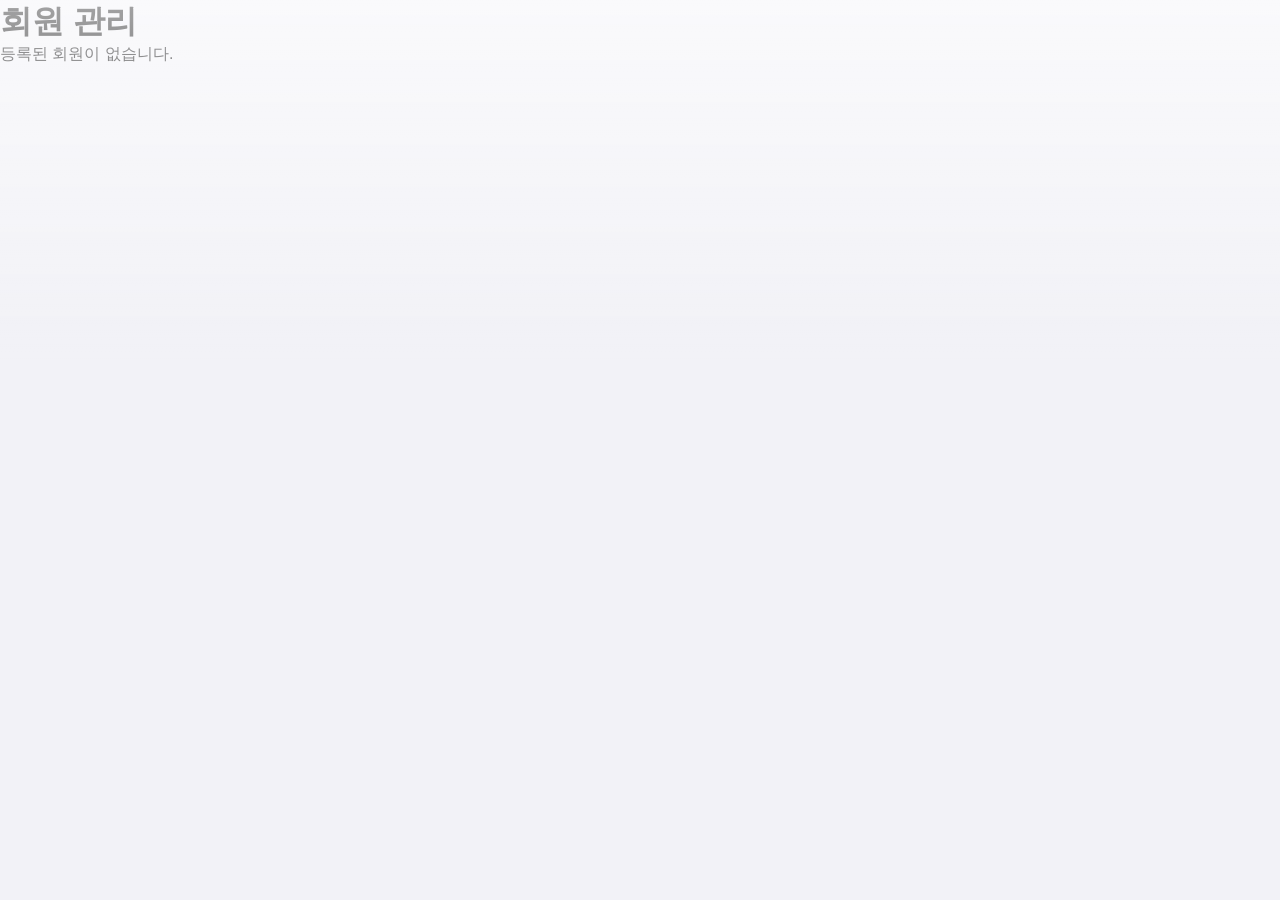
<file: members.html>
<!DOCTYPE html>
<html lang="ko">
<head>
    <meta charset="UTF-8">
    <meta name="viewport" content="width=device-width, initial-scale=1.0">
    <title>이사탁 — 회원</title>
    <link rel="icon" href="assets/favicon.svg" type="image/svg+xml">
    <link rel="stylesheet" href="css/style.css">
</head>
<body>
    <div id="app-layout">
        <!-- 네비게이션 메뉴 -->
        <nav id="navigation"></nav>
        
        <!-- 메인 콘텐츠 -->
        <main id="main-content">
            <h1>회원 관리</h1>
            <div id="members-container"></div>
        </main>
    </div>

    <!-- Firebase 및 공통 기능 -->
    <script src="js/firebase.js"></script>
    <!-- 회원 관련 기능 -->
    <script src="js/members.js"></script>
</body>
</html>
</file>
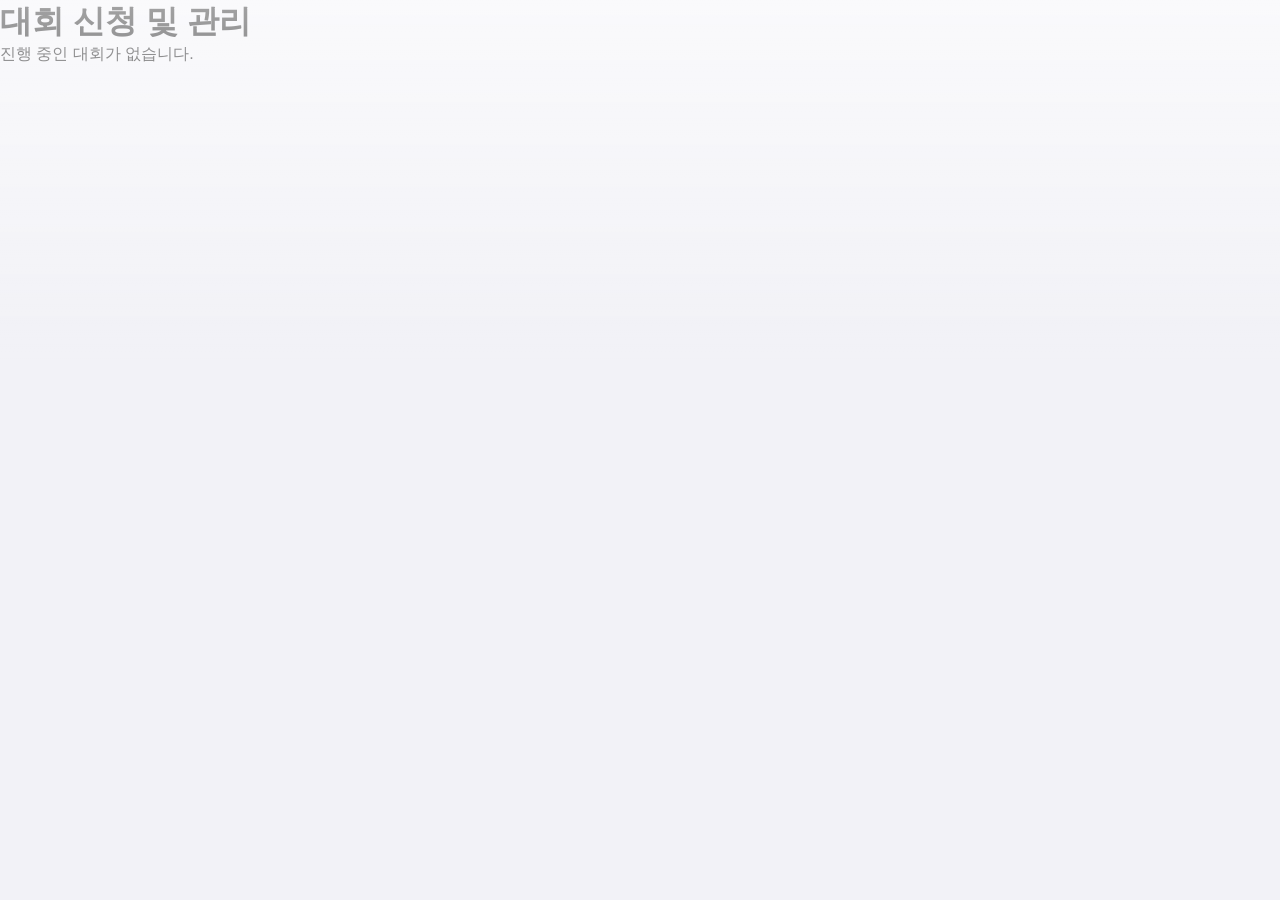
<file: tournament.html>
<!DOCTYPE html>
<html lang="ko">
<head>
    <meta charset="UTF-8">
    <meta name="viewport" content="width=device-width, initial-scale=1.0">
    <title>이사탁 — 대회</title>
    <link rel="icon" href="assets/favicon.svg" type="image/svg+xml">
    <link rel="stylesheet" href="css/style.css">
</head>
<body>
    <div id="app-layout">
        <!-- 네비게이션 메뉴 -->
        <nav id="navigation"></nav>
        
        <!-- 메인 콘텐츠 -->
        <main id="main-content">
            <h1>대회 신청 및 관리</h1>
            <div id="tournament-container"></div>
        </main>
    </div>

    <!-- Firebase 및 공통 기능 -->
    <script src="js/firebase.js"></script>
    <!-- 대회 관련 기능 -->
    <script src="js/tournament.js"></script>
</body>
</html>
</file>
<file: css/style.css>
/* ??????????????????????????????????????????????????????????????????????????????????????????????????????????????????????
   ?? ??? - CSS ?? ? ??
   ?????????????????????????????????????????????????????????????????????????????????????????????????????????????????????? */
:root{
  /* layout·텍스트 전용 — design.css: --primary, --surface, --a, --c1, --rl, --shadow-sm 등 */
  --bg:#f2f2f7;
  --b1:rgba(60,60,67,.06);
  --b2:rgba(60,60,67,.12);
  --b3:rgba(60,60,67,.22);
  --red:var(--danger);
  --amber:var(--warning);
  --blue:var(--primary);
  --purple:#AF52DE;
  --t1:#1C1C1E;
  --t2:#3A3A3C;
  --t3:#8E8E93;
  --r:12px;
  --shadow-lg:0 4px 24px rgba(0,0,0,.10);
  --ios-ease:cubic-bezier(.32,.72,0,1);
  --sb:env(safe-area-inset-bottom,0px);
}
*{box-sizing:border-box;margin:0;padding:0;-webkit-tap-highlight-color:transparent;}
html,body{height:100%;}
body{
  background:var(--bg);color:var(--t1);
  font-family:'Noto Sans KR',sans-serif;
  -webkit-font-smoothing:antialiased;
  overflow-x:hidden;
  -webkit-text-size-adjust:100%;
}
body::before{
  content:'';position:fixed;inset:0;pointer-events:none;z-index:0;
  background:linear-gradient(180deg,rgba(255,255,255,.6) 0%,transparent 40%);
}
.app-layout{
  display:flex;
  min-height:100vh;
  position:relative;z-index:1;
}
.sidebar{
  width:240px;flex-shrink:0;
  background:var(--c1);
  border-right:1px solid var(--b2);
  box-shadow:var(--shadow-sm);
  display:flex;flex-direction:column;
  padding:28px 0;
  position:sticky;top:0;height:100vh;
  overflow-y:auto;
}
.logo{padding:0 20px 20px;border-bottom:1px solid var(--b1);margin-bottom:18px;}
.logo-row{display:flex;align-items:center;gap:12px;}
.logo-mark{flex-shrink:0;border-radius:10px;box-shadow:0 2px 8px var(--aglow);}
.logo-text{min-width:0;}
.logo-title-row{display:flex;align-items:baseline;flex-wrap:nowrap;gap:0;min-width:0;}
.logo-t{font-family:'Bebas Neue',sans-serif;font-size:28px;letter-spacing:2px;color:var(--a);line-height:1.05;flex-shrink:0;}
.logo-s{font-size:11px;color:var(--t3);letter-spacing:.4px;margin-top:3px;font-weight:600;}
.mhdr-title-row{display:flex;align-items:baseline;flex-wrap:nowrap;gap:0;min-width:0;}
.header-ver{
  display:inline-flex;align-items:baseline;flex-shrink:1;min-width:0;
  margin:0 0 0 6px;padding:0;border:none;background:none;
  font:inherit;font-size:10px;font-weight:400;color:#999;
  line-height:1.2;cursor:pointer;-webkit-tap-highlight-color:transparent;
  touch-action:manipulation;white-space:nowrap;overflow:hidden;text-overflow:ellipsis;
  font-variant-numeric:tabular-nums;
}
.header-ver:active{opacity:.65;}
.header-ver-text{pointer-events:none;}
.nav-g{font-size:11px;letter-spacing:.6px;color:var(--t3);padding:20px 24px 7px;text-transform:uppercase;font-weight:600;}
.nav-i{
  display:flex;align-items:center;gap:12px;padding:12px 20px;margin:2px 12px;
  cursor:pointer;border-radius:12px;border-left:none;
  font-size:15px;font-weight:500;color:var(--t2);transition:background .2s var(--ios-ease),color .2s;
}
.nav-i:hover{color:var(--t1);background:var(--c2);}
.nav-i.on{color:var(--a);background:var(--adim);font-weight:700;}
.ni-icon{font-size:18px;width:24px;text-align:center;}
.db-w{padding:0 24px 20px;margin-top:auto;}
.app-wrap{
  flex:1;min-width:0;
  display:flex;flex-direction:column;
  min-height:100vh;
}
.main{flex:1;width:100%;overflow-x:hidden;}
.page{display:none;animation:fi .28s var(--ios-ease);}
.page.on{display:block;}
@keyframes fi{from{opacity:0;transform:translateY(10px)}to{opacity:1;transform:translateY(0)}}

@media(min-width:769px){
  .page{padding:24px 32px 40px;}
}

.ph{display:flex;align-items:center;justify-content:space-between;margin-bottom:20px;flex-wrap:wrap;gap:12px;}
.ph-actions{display:flex;align-items:center;gap:8px;flex-shrink:0;}
.ph-t{font-size:28px;font-weight:800;letter-spacing:-.6px;line-height:1.15;color:var(--t1);}
.ph-t em{color:var(--a);font-style:normal;}

.card{background:var(--c1);border:none;border-radius:var(--rl);box-shadow:var(--shadow-sm);}
.card-p{padding:20px;}

.btn{
  display:inline-flex;align-items:center;justify-content:center;gap:6px;
  min-height:44px;padding:10px 20px;border-radius:12px;
  font-size:15px;font-weight:600;cursor:pointer;border:none;
  transition:transform .15s var(--ios-ease),background .15s,box-shadow .15s;
  font-family:inherit;white-space:nowrap;
  -webkit-user-select:none;user-select:none;
}
.btn:active{transform:scale(.97);}
.btn-p{background:var(--a);color:#fff;box-shadow:0 2px 8px var(--aglow);}
.btn-p:active{background:var(--a2);}
.btn-g{background:var(--c3);color:var(--t1);border:none;}
.btn-g:active{background:#d1d1d6;}
.btn-d{background:rgba(255,59,48,.10);color:var(--red);border:none;}
.btn-sm{min-height:38px;padding:8px 16px;font-size:14px;border-radius:10px;}
.btn-xs{min-height:34px;padding:6px 12px;font-size:12px;border-radius:8px;font-weight:600;}

.badge{
  display:inline-flex;align-items:center;padding:5px 10px;
  border-radius:999px;font-size:12px;font-weight:600;white-space:nowrap;letter-spacing:-.1px;
}
.bg{background:rgba(52,199,89,.14);color:#248A3D;}
.br{background:rgba(255,59,48,.12);color:#D70015;}
.ba{background:rgba(255,149,0,.14);color:#C93400;}
.bb{background:var(--adim);color:var(--a);}
.bp{background:rgba(175,82,222,.12);color:#8944AB;}
.bz{background:var(--c3);color:var(--t3);}

input,select,textarea{
  background:var(--c1);border:1.5px solid var(--b2);border-radius:12px;
  color:var(--t1);font-family:inherit;
  font-size:16px;
  padding:14px 16px;width:100%;
  transition:border-color .2s,box-shadow .2s,background .2s;
  outline:none;
  -webkit-appearance:none;appearance:none;
  -webkit-text-fill-color:var(--t1);
  box-shadow:inset 0 1px 2px rgba(0,0,0,.03);
}
input:focus,select:focus,textarea:focus{
  border-color:var(--a);
  background:var(--c1);
  box-shadow:0 0 0 4px var(--adim);
  -webkit-text-fill-color:var(--t1);
}
input:-webkit-autofill,
input:-webkit-autofill:hover,
input:-webkit-autofill:focus,
textarea:-webkit-autofill,
select:-webkit-autofill{
  -webkit-text-fill-color:var(--t1) !important;
  -webkit-box-shadow:0 0 0px 1000px var(--c1) inset !important;
  box-shadow:0 0 0px 1000px var(--c1) inset !important;
  transition:background-color 5000s ease-in-out 0s;
}
textarea{resize:vertical;min-height:90px;line-height:1.65;}
select option{background:var(--c1);}
label{
  font-size:13px;font-weight:600;color:var(--t2);
  display:block;margin-bottom:8px;letter-spacing:-.1px;
}
.fg{margin-bottom:18px;}
.fr{display:grid;grid-template-columns:1fr 1fr;gap:12px;}
.req{color:var(--red);}
.emsg{font-size:12px;color:var(--red);margin-top:6px;display:none;}
.emsg.on{display:block;}

table{width:100%;border-collapse:collapse;}
th{
  text-align:left;padding:11px 16px;
  font-size:11px;font-weight:600;color:var(--t3);
  letter-spacing:.4px;text-transform:uppercase;
  border-bottom:1px solid var(--b1);
}
td{padding:15px 16px;border-bottom:1px solid var(--b1);color:var(--t2);vertical-align:middle;font-size:14px;}
tr:last-child td{border-bottom:none;}

.av{border-radius:50%;display:inline-flex;align-items:center;justify-content:center;font-weight:800;flex-shrink:0;}
.avG{background:rgba(0,122,255,.12);color:var(--a);}
.avB{background:rgba(0,122,255,.12);color:var(--blue);}
.avA{background:rgba(255,149,0,.14);color:var(--amber);}
.avR{background:rgba(255,59,48,.12);color:var(--red);}
.avP{background:rgba(175,82,222,.12);color:var(--purple);}

/* ??????????????????????????????????????????????????????????????????????????????????????????????????????????????????????
   ?? ???
   ?????????????????????????????????????????????????????????????????????????????????????????????????????????????????????? */
.mo{
  position:fixed;inset:0;
  background:rgba(0,0,0,.4);
  z-index:3000;display:flex;align-items:flex-end;justify-content:center;
  opacity:0;pointer-events:none;transition:opacity .28s var(--ios-ease);
}
.mo.on{opacity:1;pointer-events:all;}
.mo.write-mo{align-items:flex-start;padding-top:max(env(safe-area-inset-top,0px), 8px);}
.mo.write-mo .mw{
  border-radius:var(--rxl);
  margin:0 10px;
  max-width:620px;
  width:calc(100% - 20px);
  box-shadow:var(--shadow-lg);
}
.mw{
  background:var(--c1);border:none;
  border-radius:20px 20px 0 0;
  width:100%;max-width:640px;
  transform:translateY(100%);
  transition:transform .32s var(--ios-ease);
  max-height:93dvh;overflow-y:auto;
  padding-bottom:calc(20px + var(--sb));
  box-shadow:0 -4px 32px rgba(0,0,0,.12);
  overscroll-behavior:contain;
  -webkit-overflow-scrolling:touch;
}
.mw::before{
  content:'';display:block;
  width:40px;height:4px;
  background:rgba(60,60,67,.25);border-radius:999px;
  margin:10px auto 8px;
}
.mo.write-mo .mw::before{display:none;}
.mo.on .mw{transform:translateY(0);}
.mh{
  padding:8px 20px 16px;border-bottom:1px solid var(--b1);
  display:flex;align-items:center;justify-content:space-between;
  position:sticky;top:0;background:var(--c1);z-index:1;
}
.mt{font-size:17px;font-weight:700;letter-spacing:-.3px;}.mt em{color:var(--a);font-style:normal;}
.mc-btn{
  background:var(--c3);border:none;color:var(--t2);
  font-size:16px;cursor:pointer;
  width:32px;height:32px;border-radius:50%;
  display:flex;align-items:center;justify-content:center;
  transition:transform .15s,background .15s;
}
.mc-btn:active{transform:scale(.97);background:#d1d1d6;color:var(--t1);}
.mb{padding:20px;}
.mf{
  padding:12px 20px calc(12px + var(--sb));border-top:1px solid var(--b1);
  display:flex;gap:10px;justify-content:flex-end;
  position:sticky;bottom:0;background:var(--c1);z-index:1;
}
@media(max-width:500px){
  .mf .btn{flex:1;}
}
@media(max-width:768px){
  .mo.write-mo{
    align-items:stretch;
    padding:0;
  }
  .mo.write-mo .mw{
    border-radius:0;
    margin:0;
    width:100%;
    max-width:100%;
    max-height:100dvh;
    min-height:100dvh;
    display:flex;
    flex-direction:column;
  }
  .mo.write-mo .mb{
    flex:1;
    overflow-y:auto;
    -webkit-overflow-scrolling:touch;
  }
  .mo.write-mo textarea{
    min-height:120px;
    font-size:16px;
  }
  .mo.write-mo .mf{
    flex-direction:row;
    gap:10px;
  }
  .mo.write-mo .mf .btn{flex:1;}
}

.ni{padding:18px 0;border-bottom:1px solid var(--b1);}
.ni:last-child{border-bottom:none;}
.ni-row{display:flex;align-items:flex-start;gap:10px;margin-bottom:6px;}
.ni-title{font-size:16px;font-weight:700;color:var(--t1);line-height:1.45;flex:1;}
.ni-meta{font-size:12px;color:var(--t3);margin-bottom:6px;}
.ni-body{font-size:14px;color:var(--t2);line-height:1.7;}
.ni-acts{display:flex;gap:6px;flex-shrink:0;margin-top:1px;}

/* ??????????????????????????????????????????????????????????????????????????????????????????????????????????????????????
   ?? ?? (Challenge Card)
   ?????????????????????????????????????????????????????????????????????????????????????????????????????????????????????? */
.cc{
  background:var(--c1);border:none;
  border-radius:var(--rl);padding:18px 20px;
  margin-bottom:12px;position:relative;overflow:hidden;
  box-shadow:var(--shadow-sm);
  transition:transform .2s var(--ios-ease),box-shadow .2s;
}
.cc::before{content:'';position:absolute;left:0;top:0;bottom:0;width:4px;border-radius:0;}
.cc.ms::before,.cc.singles::before{background:var(--a);}
.cc.md::before,.cc.doubles::before{background:var(--blue);}
.cc.fs::before{background:var(--red);}
.cc.fd::before{background:var(--purple);}
.cc.mx::before{background:var(--amber);}
.cc.open::before{background:linear-gradient(180deg,var(--amber),#FF6B00);}
.cc.rejected{opacity:.55;}
.cc.completed{opacity:.85;}
@keyframes openPulse{0%,100%{box-shadow:var(--shadow-sm);}60%{box-shadow:0 0 0 4px rgba(255,149,0,.15),var(--shadow-md);}}
.cc.open{animation:openPulse 2.4s ease-in-out infinite;}
.cc.ch-highlight{box-shadow:0 0 0 3px var(--a),var(--shadow-md);transition:box-shadow .3s var(--ios-ease);}
.deep-link-highlight{
  animation:deepLinkPulse .6s ease-in-out 3;
  border-radius:12px;
}
@keyframes deepLinkPulse{
  0%{box-shadow:0 0 0 0 rgba(0,122,255,.5);}
  50%{box-shadow:0 0 0 8px rgba(0,122,255,.15);}
  100%{box-shadow:0 0 0 0 rgba(0,122,255,0);}
}

.cc-head{display:flex;align-items:center;justify-content:space-between;margin-bottom:14px;flex-wrap:wrap;gap:8px;}
.cc-badges{display:flex;gap:6px;flex-wrap:wrap;}

.vs-row{
  display:flex;align-items:center;gap:12px;
  background:var(--c2);border-radius:14px;
  padding:14px 16px;margin-bottom:12px;
}
.vs-team{flex:1;display:flex;flex-direction:column;gap:8px;}
.vs-player{display:flex;align-items:center;gap:10px;}
.vs-name{font-size:15px;font-weight:600;color:var(--t1);}
.vs-mid{display:flex;flex-direction:column;align-items:center;flex-shrink:0;}
.vs-txt{
  font-size:11px;font-weight:800;color:var(--t3);
  background:var(--c1);border:none;
  padding:5px 12px;border-radius:8px;letter-spacing:1px;
  box-shadow:inset 0 0 0 1px var(--b2);
}

.cc-pills{display:flex;flex-wrap:wrap;gap:6px;margin-bottom:12px;}
.pill{
  display:inline-flex;align-items:center;gap:5px;
  background:var(--c2);border:none;
  border-radius:999px;padding:6px 12px;
  font-size:13px;color:var(--t2);font-weight:500;
}

.cc-result{
  background:rgba(52,199,89,.10);
  border:none;
  border-radius:12px;padding:12px 16px;
  font-size:14px;font-weight:600;color:#248A3D;
  margin-bottom:12px;text-align:center;
}
.cc-acts{display:flex;gap:8px;flex-wrap:wrap;align-items:center;}

.tg{display:grid;grid-template-columns:repeat(5,1fr);gap:8px;}
.tb{
  padding:12px 4px;border-radius:12px;
  border:none;background:var(--c2);
  box-shadow:inset 0 0 0 1px var(--b2);
  text-align:center;cursor:pointer;
  transition:transform .15s var(--ios-ease),box-shadow .15s;
}
.tb:active{transform:scale(.97);}
.tb.as{box-shadow:inset 0 0 0 2px var(--a);background:var(--adim);}
.tb.ad{box-shadow:inset 0 0 0 2px var(--blue);background:rgba(0,122,255,.08);}
.tb.af{box-shadow:inset 0 0 0 2px var(--red);background:rgba(255,59,48,.08);}
.tb.am{box-shadow:inset 0 0 0 2px var(--amber);background:rgba(255,149,0,.08);}
.te{font-size:18px;line-height:1;}
.tl{font-size:10px;font-weight:600;color:var(--t2);margin-top:5px;line-height:1.3;}

.msg{
  display:grid;grid-template-columns:repeat(auto-fill,minmax(76px,1fr));gap:8px;
  max-height:230px;overflow-y:auto;
  -webkit-overflow-scrolling:touch;
  padding:2px;
}
.mc2{
  background:var(--c1);border:none;
  box-shadow:inset 0 0 0 1px var(--b2);
  border-radius:12px;padding:11px 6px;text-align:center;
  cursor:pointer;transition:transform .15s var(--ios-ease),box-shadow .15s;
}
.mc2:active{transform:scale(.97);}
.mc2.sel{box-shadow:inset 0 0 0 2px var(--a);background:var(--adim);}
.mc2.selp{box-shadow:inset 0 0 0 2px var(--purple);background:rgba(175,82,222,.08);}
.mc2.dim{opacity:.35;pointer-events:none;}
.mn{font-size:13px;font-weight:600;color:var(--t1);}
.ms2{font-size:11px;color:var(--t3);margin-top:3px;}
.mc2.sel .mn{color:var(--a);}
.mc2.selp .mn{color:var(--purple);}

.elo{background:var(--adim);border:none;border-radius:12px;padding:13px 16px;font-size:13px;color:var(--a);font-weight:600;}

.fscroll{display:flex;gap:8px;overflow-x:auto;padding-bottom:4px;-webkit-overflow-scrolling:touch;scrollbar-width:none;margin-bottom:16px;}
.fscroll::-webkit-scrollbar{display:none;}
.fc{
  flex-shrink:0;min-height:36px;padding:8px 16px;
  border-radius:999px;font-size:13px;font-weight:600;
  cursor:pointer;border:none;
  background:var(--c1);color:var(--t2);
  box-shadow:inset 0 0 0 1px var(--b2);
  transition:transform .15s var(--ios-ease),background .15s,color .15s;
  font-family:inherit;
}
.fc:active{transform:scale(.97);}
.fc.on{background:var(--a);color:#fff;box-shadow:none;}

/* ??????????????????????????????????????????????????????????????????????????????????????????????????????????????????????
   ??? UI - ??, ?? ?, FAB, ???
   ?????????????????????????????????????????????????????????????????????????????????????????????????????????????????????? */
.mhdr{
  display:none;position:sticky;top:0;
  background:rgba(255,255,255,.96);
  border-bottom:1px solid var(--b2);
  min-height:52px;
  padding:env(safe-area-inset-top,0px) 14px 0;
  align-items:center;justify-content:space-between;z-index:200;
  box-shadow:0 1px 0 rgba(0,0,0,.04);
}
.mhdr-brand{display:flex;align-items:center;gap:10px;min-width:0;height:52px;}
.mhdr-mark{flex-shrink:0;border-radius:8px;}
.mhdr-text{display:flex;flex-direction:column;gap:1px;min-width:0;}
.mhdr-name{font-size:17px;font-weight:800;letter-spacing:-.4px;color:var(--t1);line-height:1.15;flex-shrink:0;}
.mhdr-tag{font-size:10px;font-weight:600;color:var(--t3);letter-spacing:.02em;line-height:1.2;}
.mhdr-r{display:flex;align-items:center;gap:8px;flex-shrink:0;height:52px;}
.mhdr-status{
  display:inline-flex;align-items:center;justify-content:center;
  width:32px;height:32px;border-radius:999px;
  background:var(--c2);font-size:14px;line-height:1;
}
.mhdr-install-btn{
  display:inline-flex;align-items:center;justify-content:center;gap:3px;
  min-width:36px;min-height:36px;padding:0 10px;
  border:none;border-radius:999px;
  background:linear-gradient(135deg, var(--a) 0%, #005ecb 100%);
  color:#fff;font-family:inherit;
  font-size:11px;font-weight:700;letter-spacing:-.2px;
  box-shadow:0 2px 8px var(--aglow);
  cursor:pointer;flex-shrink:0;
  transition:transform .15s var(--ios-ease),box-shadow .15s var(--ios-ease),opacity .15s;
  -webkit-tap-highlight-color:transparent;
}
.mhdr-install-btn[hidden]{display:none!important;}
.mhdr-install-btn:active{transform:scale(.94);opacity:.92;}
.mhdr-install-icon{font-size:14px;line-height:1;}
.mhdr-install-label{line-height:1;}

.bnav{
  display:none;
  position:fixed;bottom:0;left:0;right:0;
  background:rgba(249,249,249,.94);
  border-top:1px solid var(--b2);
  z-index:500;flex-direction:row;
  padding-bottom:var(--sb);
}
.bni{
  flex:1;display:flex;flex-direction:column;align-items:center;
  justify-content:center;gap:3px;
  padding:8px 4px 6px;cursor:pointer;
  color:var(--t3);font-size:10px;font-weight:600;
  -webkit-user-select:none;user-select:none;
  transition:color .2s var(--ios-ease);letter-spacing:-.1px;
  position:relative;min-height:52px;
}
.bni .bi{font-size:22px;line-height:1;transition:transform .2s var(--ios-ease);}
.bni.on{color:var(--a);}
.bni.on::before{
  content:'';position:absolute;
  top:6px;left:50%;transform:translateX(-50%);
  width:calc(100% - 4px);max-width:64px;height:calc(100% - 8px);
  background:var(--adim);border-radius:12px;z-index:-1;
}
.bni.on .bi{transform:scale(1.05);}
.bni:active .bi{transform:scale(.95);}

.fab{
  position:fixed;
  bottom:calc(68px + var(--sb));right:16px;
  background:var(--a);color:#fff;
  border:none;border-radius:999px;
  padding:14px 20px;font-size:15px;font-weight:600;
  cursor:pointer;
  box-shadow:0 4px 16px var(--aglow);
  z-index:400;display:none;align-items:center;gap:8px;
  font-family:inherit;transition:transform .15s var(--ios-ease);
  transform:translateZ(0);
  backface-visibility:hidden;
}
.fab:active{transform:scale(.97);}

.toast{
  position:fixed;
  bottom:calc(82px + var(--sb));
  left:50%;transform:translateX(-50%);
  background:rgba(28,28,30,.88);
  border:none;
  border-radius:14px;padding:12px 20px;
  font-size:14px;font-weight:600;color:#fff;
  z-index:5000;white-space:nowrap;
  animation:tin .28s var(--ios-ease);
  pointer-events:none;
  box-shadow:var(--shadow-lg);
  max-width:88vw;text-align:center;
}
.toast-multiline{
  white-space:pre-line;
  font-weight:500;
  font-size:13px;
  line-height:1.55;
  font-variant-numeric:tabular-nums;
}
@keyframes tin{from{opacity:0;transform:translateX(-50%) translateY(12px)}to{opacity:1;transform:translateX(-50%) translateY(0)}}

.ls{position:fixed;inset:0;background:var(--bg);z-index:9999;display:flex;flex-direction:column;align-items:center;justify-content:center;gap:14px;}
.ls-mark{border-radius:14px;box-shadow:0 4px 20px var(--aglow);margin-bottom:4px;}
.ls-brand{font-family:'Bebas Neue',sans-serif;font-size:36px;letter-spacing:3px;color:var(--a);line-height:1;}
.ls-msg{color:var(--t2);font-size:14px;font-weight:600;margin-top:2px;}
.sp{width:40px;height:40px;border:3px solid var(--c3);border-top-color:var(--a);border-radius:50%;animation:spin .8s linear infinite;}
@keyframes spin{to{transform:rotate(360deg)}}

.oc-toggle-wrap{
  display:flex;align-items:center;justify-content:space-between;
  background:rgba(255,149,0,.08);
  border:none;
  box-shadow:inset 0 0 0 1px rgba(255,149,0,.18);
  border-radius:14px;padding:14px 16px;
  margin-bottom:16px;cursor:pointer;
  transition:transform .15s var(--ios-ease),background .15s;
}
.oc-toggle-wrap:active{transform:scale(.99);}
.oc-toggle-wrap.on{background:rgba(255,149,0,.12);box-shadow:inset 0 0 0 1.5px rgba(255,149,0,.35);}
.oc-toggle-label{display:flex;align-items:center;gap:10px;}
.oc-toggle-label .oc-icon{font-size:20px;}
.oc-toggle-label .oc-text{font-size:14px;font-weight:700;color:var(--amber);}
.oc-toggle-label .oc-desc{font-size:12px;color:var(--t3);margin-top:2px;}
.sw{position:relative;width:46px;height:26px;flex-shrink:0;}
.sw input{opacity:0;width:0;height:0;position:absolute;}
.sw-track{
  position:absolute;inset:0;
  background:var(--c3);border-radius:13px;
  transition:background .2s;border:none;
}
.sw-track::after{
  content:'';position:absolute;top:3px;left:3px;
  width:20px;height:20px;border-radius:50%;
  background:#fff;transition:transform .2s var(--ios-ease);
  box-shadow:0 1px 3px rgba(0,0,0,.15);
}
.sw input:checked~.sw-track{background:var(--success);border-color:var(--success);}
.sw input:checked~.sw-track::after{transform:translateX(20px);background:#fff;}

.oc-banner{
  background:rgba(255,179,71,0.10);
  border:1px solid rgba(255,179,71,0.28);
  border-radius:12px;padding:12px 16px;
  font-size:13px;color:var(--amber);
  font-weight:600;margin-bottom:18px;
  display:flex;align-items:center;gap:9px;
}

.btn-kakao{
  background:#FEE500;color:#191919;
  border:none;border-radius:12px;
  display:inline-flex;align-items:center;justify-content:center;gap:7px;
  min-height:44px;padding:10px 18px;
  font-size:15px;font-weight:700;cursor:pointer;
  transition:transform .15s var(--ios-ease);font-family:inherit;
  box-shadow:0 2px 8px rgba(254,229,0,0.35);
}
.btn-kakao:active{transform:scale(.97);background:#f0d800;}
.btn-kakao .kt-icon{font-size:20px;line-height:1;}

#mo-ch.write-mo .mb{
  overflow-y:auto;
  -webkit-overflow-scrolling:touch;
}
#mo-ch .mw{
  max-width:720px;
}
#mo-ch input[type="text"],
#mo-ch input[type="date"],
#mo-ch input[type="time"]{
  color:var(--t1) !important;
  -webkit-text-fill-color:var(--t1) !important;
  caret-color:var(--a);
  background-color:var(--c1) !important;
  opacity:1;
  min-height:50px;
  line-height:1.35;
  transform:none;
  will-change:unset;
}
#mo-ch input[type="text"]:focus,
#mo-ch input[type="date"]:focus,
#mo-ch input[type="time"]:focus{
  color:var(--t1) !important;
  -webkit-text-fill-color:var(--t1) !important;
  caret-color:var(--a);
  background-color:var(--c1) !important;
  box-shadow:0 0 0 4px var(--adim);
}
#mo-ch input:-webkit-autofill,
#mo-ch input:-webkit-autofill:hover,
#mo-ch input:-webkit-autofill:focus{
  -webkit-text-fill-color:var(--t1) !important;
  -webkit-box-shadow:0 0 0px 1000px var(--c1) inset !important;
  box-shadow:0 0 0px 1000px var(--c1) inset !important;
  transition:background-color 5000s ease-in-out 0s;
}

#mo-ch .mw{
  --ch-modal-h: 100dvh;
}
@media(max-width:768px){
  #mo-ch.write-mo .mw{
    height: var(--ch-modal-h, 100dvh);
    max-height: var(--ch-modal-h, 100dvh);
    transition:none;
    transform:none;
    -webkit-transform:none;
  }
  #mo-ch.write-mo .mb{
    flex: 1;
    min-height: 0;
    overflow-y: auto;
    -webkit-overflow-scrolling: touch;
    overscroll-behavior: contain;
  }
  #mo-ch .msg{
    max-height: 140px;
  }
  #mo-ch input[type="text"]:focus,
  #mo-ch input[type="date"]:focus,
  #mo-ch input[type="time"]:focus{
    scroll-margin-bottom: 16px;
    scroll-margin-top: 16px;
  }
}
@media(max-width:380px){
  #mo-ch .msg{
    max-height: 110px;
  }
}

.share-box{
  background:rgba(254,229,0,.08);
  border:1.5px solid rgba(254,229,0,.25);
  border-radius:14px;padding:16px 18px;
  margin-bottom:4px;
}
.share-box-t{font-size:14px;font-weight:700;color:#FEE500;margin-bottom:4px;}
.share-box-p{font-size:13px;color:var(--t2);line-height:1.6;margin-bottom:12px;}
.share-preview{
  background:var(--c2);border-radius:10px;padding:12px 14px;
  font-size:13px;color:var(--t2);line-height:1.7;
  white-space:pre-wrap;word-break:keep-all;
  margin-bottom:12px;border:1px solid var(--b1);
}

/* ??????????????????????????????????????????????????????????????????????????????????????????????????????????????????????
   ??? ??? (max-width: 768px)
   ?????????????????????????????????????????????????????????????????????????????????????????????????????????????????????? */
@media(max-width:768px){
  .app-layout{display:block;}
  .sidebar{display:none !important;}
  .app-wrap{min-height:100dvh;width:100%;display:block;}
  .main{width:100%;padding-bottom:calc(68px + var(--sb));touch-action:pan-y;}

  .mhdr{display:flex;min-height:calc(52px + env(safe-area-inset-top,0px));}
  .bnav{display:flex;}
  .fab{display:flex;}

  /* 모바일: blur 제거(스크롤 GPU 부하) — 불투명 배경으로 동일 톤 유지 */
  .mhdr,.bnav{
    backdrop-filter:none;
    -webkit-backdrop-filter:none;
    transform:translateZ(0);
    backface-visibility:hidden;
  }
  .mhdr{background:#fff;}
  .bnav{background:#fff;}

  html.is-scrolling .cc.open{
    animation-play-state:paused;
    box-shadow:var(--shadow-sm);
  }
  .cc.open{
    animation:none;
    box-shadow:0 0 0 2px rgba(255,149,0,.12),var(--shadow-sm);
  }

  body::before{display:none;}

  #ch-list .cc{
    content-visibility:auto;
    contain-intrinsic-size:auto 180px;
  }

  .page{padding:16px 16px 24px;width:100%;background:var(--bg);}
  .ph-t{font-size:24px;}
  .ph{margin-bottom:16px;}
  .pc-only{display:none !important;}

  .card-p{padding:16px;}

  .fr{grid-template-columns:1fr;}
  input,select,textarea{font-size:16px;padding:14px;border-radius:12px;}
  label{font-size:13px;}

  .mw{max-height:95dvh;}
  .mb{padding:16px 18px;}
  .mf{padding:12px 18px;}
  .mh{padding:6px 18px 14px;}

  .tm thead{display:none;}
  .tm tr{
    display:flex;flex-direction:column;
    background:var(--c1);border:none;
    border-radius:var(--rl);padding:16px;margin-bottom:10px;
    box-shadow:var(--shadow-sm);
  }
  .tm td{display:flex;justify-content:space-between;align-items:center;padding:8px 0;border-bottom:1px solid var(--b1);font-size:14px;}
  .tm td:last-child{border-bottom:none;padding-bottom:0;}
  .tm td::before{content:attr(data-label);font-size:11px;font-weight:700;color:var(--t3);flex-shrink:0;margin-right:8px;}
  .tm td.ta{justify-content:flex-end;border-bottom:none;padding-top:10px;gap:8px;}
  .tm td.ta::before{display:none;}

  .cc{padding:16px;margin-bottom:10px;border-radius:16px;box-shadow:var(--shadow-sm);}
  .vs-row{flex-direction:column;gap:8px;padding:12px 14px;}
  .vs-team{width:100%;flex-direction:row;align-items:center;gap:10px;flex-wrap:wrap;}
  .vs-mid{flex-direction:row;width:100%;justify-content:center;margin:2px 0;}
  .vs-txt{padding:5px 20px;}
  .vs-name{font-size:14px;}
  .cc-pills{gap:6px;}
  .pill{font-size:12px;padding:4px 9px;}
  .cc-acts{gap:8px;}
  .cc-acts .btn{min-height:44px;font-size:14px;flex:1;}
  .cc-acts .btn:last-child{flex:0;min-width:44px;}

  .tb{padding:9px 3px;border-radius:10px;}
  .te{font-size:16px;}
  .tl{font-size:9px;}

  .fscroll{margin-bottom:14px;}
  .fc{font-size:13px;padding:7px 13px;}

  .toast{font-size:13px;padding:10px 16px;}
}

/* ??????????????????????????????????????????????????????????????????????????????????????????????????????????????????????
   ?? ??? (max-width: 380px)
   ?????????????????????????????????????????????????????????????????????????????????????????????????????????????????????? */
@media(max-width:380px){
  .page{padding:12px 12px 24px;}
  .ph-t{font-size:20px;}
  .tl{font-size:8px;}
  .vs-name{font-size:13px;}
}

/* ??????????????????????????????????????????????????????????????????????????????????????????????????????????????????????
   PC ???? (min-width: 769px)
   ?????????????????????????????????????????????????????????????????????????????????????????????????????????????????????? */
@media(min-width:769px){
  .mhdr{display:none !important;}
  .bnav{display:none !important;}
  .fab{display:none !important;}
}

@keyframes feedbackPop{
  0%{transform:scale(0.7);opacity:0;}
  80%{transform:scale(1.05);}
  100%{transform:scale(1);opacity:1;}
}
.rk-rank-cell{display:flex;align-items:center;gap:6px;flex-wrap:wrap;}
.rk-change-stack{display:flex;flex-direction:column;align-items:flex-start;gap:1px;}
.rk-change{font-size:11px;font-weight:700;}
.rk-change--up{color:var(--success);}
.rk-change--down{color:var(--danger);}
.rk-change--flat{color:var(--t3);}
.rk-pt-change{font-size:10px;font-weight:700;line-height:1.2;letter-spacing:-.02em;}
.rk-pt-change--up{color:var(--success);}
.rk-pt-change--down{color:var(--danger);}
.my-rival-section{margin-top:16px;padding-top:16px;border-top:1px solid var(--b1);}
.my-rival-row{display:flex;align-items:center;gap:8px;flex-wrap:wrap;padding:8px 0;font-size:14px;}
.my-rival-label{color:var(--t3);font-size:12px;min-width:96px;}
.my-rival-rec{color:var(--t3);font-size:12px;margin-left:auto;}
.my-grade-progress{margin-top:16px;padding-top:4px;}
.my-grade-progress-head{display:flex;justify-content:space-between;gap:8px;font-size:12px;margin-bottom:6px;flex-wrap:wrap;}
.my-grade-progress-sub{color:var(--t3);text-align:right;}
.my-grade-progress-track{background:var(--c3);border-radius:99px;height:8px;overflow:hidden;}
.my-grade-progress-bar{height:100%;border-radius:99px;transition:width .6s ease;}
.cc-open-expire{font-weight:600;}

/* ============================
   내 순위 요약 카드 (My Rank Card)
   2026-06-23 추가
   ============================ */
.my-rank-card {
  margin: 12px 12px 0;
  border-radius: 14px;
  background: #0B1829;
  overflow: hidden;
  position: relative;
}
.my-rank-card__accent {
  height: 2.5px;
  background: var(--primary);
  transition: background 0.3s ease;
}
.my-rank-card__body {
  padding: 15px 16px 0;
  position: relative;
}
.my-rank-card__ghost {
  position: absolute;
  right: -6px;
  top: -18px;
  font-size: 108px;
  font-weight: 500;
  color: #fff;
  opacity: 0.045;
  line-height: 1;
  letter-spacing: -3px;
  pointer-events: none;
  user-select: none;
}
.my-rank-card__eyebrow {
  font-size: 10px;
  color: rgba(255,255,255,0.38);
  letter-spacing: 0.1em;
  text-transform: uppercase;
  margin-bottom: 12px;
}
.my-rank-card__main {
  display: flex;
  align-items: center;
  justify-content: space-between;
  gap: 12px;
  margin-bottom: 12px;
}
.my-rank-card__identity {
  display: flex;
  align-items: center;
  gap: 12px;
  min-width: 0;
  flex: 1;
}
.my-rank-card__avatar {
  width: 48px;
  height: 48px;
  border-radius: 50%;
  flex-shrink: 0;
  font-size: 16px;
  font-weight: 800;
  border: 2px solid rgba(255,255,255,0.2);
}
.my-rank-card__who { min-width: 0; }
.my-rank-card__rank-block { flex-shrink: 0; text-align: right; }
.my-rank-card__name {
  font-size: 19px;
  font-weight: 500;
  color: #fff;
  line-height: 1.2;
  margin-bottom: 7px;
}
.my-rank-card__grade {
  display: inline-flex;
  align-items: center;
  gap: 4px;
  font-size: 11px;
  font-weight: 500;
  padding: 3px 10px;
  border-radius: 20px;
  background: rgba(0,122,255,0.2);
  color: #5AABFF;
  border: 0.5px solid rgba(0,122,255,0.35);
}
.my-rank-card__rank-num {
  font-size: 46px;
  font-weight: 500;
  color: #fff;
  line-height: 1;
  letter-spacing: -2px;
  text-align: right;
}
.my-rank-card__rank-suf {
  font-size: 15px;
  font-weight: 400;
  color: rgba(255,255,255,0.5);
  margin-left: 1px;
}
.my-rank-card__pts {
  font-size: 16px;
  font-weight: 500;
  color: rgba(255,255,255,0.9);
  text-align: right;
  margin-top: 3px;
}
.my-rank-card__pts-unit {
  font-size: 11px;
  color: rgba(255,255,255,0.38);
  margin-left: 2px;
}
.my-rank-card__change {
  display: flex;
  align-items: center;
  gap: 7px;
  padding: 9px 0;
  border-top: 0.5px solid rgba(255,255,255,0.07);
}
.my-rank-card__badge {
  display: inline-flex;
  align-items: center;
  gap: 3px;
  font-size: 11px;
  font-weight: 500;
  padding: 3px 9px;
  border-radius: 20px;
}
.my-rank-card__badge--up   { background: rgba(255,59,48,0.18);  color: #FF7066; }
.my-rank-card__badge--down { background: rgba(0,122,255,0.18);  color: #5AABFF; }
.my-rank-card__badge--same { background: rgba(255,255,255,0.08); color: rgba(255,255,255,0.4); }
.my-rank-card__change-txt {
  font-size: 12px;
  color: rgba(255,255,255,0.38);
}
.my-rank-card__stats {
  display: grid;
  grid-template-columns: repeat(3, minmax(0, 1fr));
  border-top: 0.5px solid rgba(255,255,255,0.07);
}
.my-rank-card__stat {
  padding: 10px 0;
  text-align: center;
  border-right: 0.5px solid rgba(255,255,255,0.07);
}
.my-rank-card__stat:last-child { border-right: none; }
.my-rank-card__stat-val {
  display: block;
  font-size: 15px;
  font-weight: 500;
  color: #fff;
}
.my-rank-card__stat-lbl {
  display: block;
  font-size: 10px;
  color: rgba(255,255,255,0.35);
  margin-top: 2px;
  letter-spacing: 0.02em;
}
.my-rank-card__footer {
  display: flex;
  align-items: center;
  justify-content: space-between;
  gap: 10px;
  padding: 12px 16px;
  background: rgba(0,122,255,0.1);
  border-top: 0.5px solid rgba(0,122,255,0.2);
  cursor: pointer;
  -webkit-tap-highlight-color: transparent;
}
.my-rank-card__footer:active { opacity: 0.85; }
.my-rank-card__footer-hint {
  font-size: 12px;
  color: rgba(255,255,255,0.55);
  flex: 1;
  min-width: 0;
}
.my-rank-card__footer-hint b { color: #7EC8FF; font-weight: 600; }
.my-rank-card__footer-cta {
  display: inline-flex;
  align-items: center;
  gap: 6px;
  flex-shrink: 0;
  font-size: 13px;
  font-weight: 700;
  color: #fff;
  background: linear-gradient(135deg, #007AFF 0%, #0056CC 100%);
  padding: 9px 16px;
  border-radius: 999px;
  box-shadow: 0 4px 14px rgba(0,122,255,0.45);
  letter-spacing: -0.02em;
}
.my-rank-card__footer-cta-icon {
  display: inline-flex;
  align-items: center;
  justify-content: center;
  width: 18px;
  height: 18px;
  border-radius: 50%;
  background: rgba(255,255,255,0.22);
  font-size: 11px;
  line-height: 1;
}
.ranking-row--me {
  background: rgba(0,122,255,0.06);
}
.ranking-row--me .ranking-name { color: var(--primary); }
.ranking-row--me .ranking-pts  { color: var(--primary); }
.ranking-name-badge {
  font-size: 10px;
  background: var(--primary);
  color: #fff;
  padding: 1px 5px;
  border-radius: 10px;
  margin-left: 4px;
  vertical-align: middle;
}

/* ============================================================
   랭킹 UX 개선 — 2026-06-24
   ① 등급 필터칩  ② TOP3 포디움  ③ 연승 배너
   ④ 아바타+승률바  ⑤ 행 하이라이트
   ============================================================ */
.rank-ux-card{padding:0;overflow:hidden;}
.rank-grade-chips{display:flex;gap:6px;padding:8px 12px;overflow-x:auto;background:var(--c1,#fff);border-bottom:.5px solid rgba(0,0,0,.08);scrollbar-width:none;-webkit-overflow-scrolling:touch;}
.rank-grade-chips::-webkit-scrollbar{display:none;}
.rank-chip{font-size:11px;font-weight:500;padding:4px 11px;border-radius:20px;white-space:nowrap;cursor:pointer;border:.5px solid transparent;transition:opacity .15s;-webkit-tap-highlight-color:transparent;}
.rank-chip:active{opacity:.7;}
.rank-chip--all{background:#f0f0f0;color:#333;}
.rank-chip--master{background:#EEEDFE;color:#534AB7;}
.rank-chip--pro{background:#E6F1FB;color:#185FA5;}
.rank-chip--adv{background:#EAF3DE;color:#3B6D11;}
.rank-chip--mid{background:#FAEEDA;color:#854F0B;}
.rank-chip--beg{background:#FAECE7;color:#993C1D;}
.rank-chip--nov{background:#F1EFE8;color:#5F5E5A;}
.rank-chip.is-active{filter:brightness(.78) saturate(1.3);color:#fff;}
.rank-chip--all.is-active{background:#222;color:#fff;filter:none;}
.rank-podium{padding:14px 12px 0;background:var(--c1,#fff);border-bottom:.5px solid rgba(0,0,0,.08);}
.rank-podium__row{display:flex;align-items:flex-end;justify-content:center;gap:6px;}
.rank-podium__item{display:flex;flex-direction:column;align-items:center;gap:3px;flex:1;}
.rank-podium__item--1{max-width:112px;}
.rank-podium__item--2,.rank-podium__item--3{max-width:100px;}
.rank-podium__avatar{border-radius:50%;display:flex;align-items:center;justify-content:center;font-weight:500;color:#fff;margin:0 auto;}
.rank-podium__item--1 .rank-podium__avatar{width:50px;height:50px;font-size:17px;background:#BA7517;}
.rank-podium__item--2 .rank-podium__avatar{width:40px;height:40px;font-size:14px;background:#5F5E5A;}
.rank-podium__item--3 .rank-podium__avatar{width:40px;height:40px;font-size:14px;background:#993C1D;}
.rank-podium__crown{font-size:16px;margin-bottom:2px;}
.rank-podium__name{font-size:12px;font-weight:500;color:var(--t1,#111);text-align:center;}
.rank-podium__pts{font-size:11px;color:var(--t3,#888);text-align:center;}
.rank-podium__chg{font-size:10px;text-align:center;}
.rank-podium__base{border-radius:8px 8px 0 0;width:100%;display:flex;align-items:center;justify-content:center;font-size:12px;font-weight:500;margin-top:4px;}
.rank-podium__item--1 .rank-podium__base{height:38px;background:#FAEEDA;color:#633806;}
.rank-podium__item--2 .rank-podium__base{height:26px;background:#F1EFE8;color:#444441;}
.rank-podium__item--3 .rank-podium__base{height:18px;background:#FAECE7;color:#712B13;}
.rank-streak-banner{margin:10px 12px 0;padding:10px 14px;background:#FAEEDA;border-radius:10px;display:flex;align-items:center;gap:10px;border:.5px solid #EF9F27;}
.rank-streak-banner__icon{font-size:18px;}
.rank-streak-banner__title{font-size:12px;color:#633806;font-weight:500;}
.rank-streak-banner__sub{font-size:11px;color:#854F0B;margin-top:1px;}
.rank-row{display:flex;align-items:center;padding:9px 12px;gap:9px;border-bottom:.5px solid rgba(0,0,0,.06);cursor:pointer;-webkit-tap-highlight-color:transparent;background:var(--c1,#fff);transition:background .12s;}
.rank-row:active{background:rgba(0,0,0,.04);}
.rank-row--me{background:rgba(0,122,255,.05)!important;border-left:3px solid var(--primary);}
.rank-row__num{width:24px;text-align:center;font-size:12px;color:var(--t3,#888);flex-shrink:0;}
.rank-row__num--top{font-size:13px;font-weight:500;color:var(--t1,#111);}
.rank-row__avatar{width:32px;height:32px;border-radius:50%;display:flex;align-items:center;justify-content:center;font-size:12px;font-weight:500;flex-shrink:0;}
.rank-row__info{flex:1;min-width:0;}
.rank-row__name-line{display:flex;align-items:center;gap:5px;}
.rank-row__name{font-size:13px;font-weight:500;color:var(--t1,#111);white-space:nowrap;overflow:hidden;text-overflow:ellipsis;}
.rank-row__name--me{color:var(--primary);}
.rank-row__me-badge{font-size:9px;background:var(--primary);color:#fff;padding:1px 5px;border-radius:10px;flex-shrink:0;}
.rank-row__grade-tag{font-size:10px;font-weight:500;padding:2px 6px;border-radius:10px;flex-shrink:0;}
.rank-row__grade-tag--master{background:#EEEDFE;color:#534AB7;}
.rank-row__grade-tag--pro{background:#E6F1FB;color:#185FA5;}
.rank-row__grade-tag--adv{background:#EAF3DE;color:#3B6D11;}
.rank-row__grade-tag--mid{background:#FAEEDA;color:#854F0B;}
.rank-row__grade-tag--beg{background:#FAECE7;color:#993C1D;}
.rank-row__grade-tag--nov{background:#F1EFE8;color:#5F5E5A;}
.rank-row__win-line{display:flex;align-items:center;gap:5px;margin-top:3px;}
.rank-row__win-bar-wrap{width:56px;height:3px;background:rgba(0,0,0,.08);border-radius:2px;}
.rank-row__win-bar{height:3px;border-radius:2px;background:var(--primary);transition:width .4s ease;}
.rank-row__win-pct{font-size:10px;color:var(--t3,#888);}
.rank-row__right{text-align:right;flex-shrink:0;}
.rank-row__pts{font-size:13px;font-weight:500;color:var(--t1,#111);}
.rank-row__pts--me{color:var(--primary);}
.rank-row__chg{font-size:11px;margin-top:2px;}
.rank-row__chg--up{color:var(--danger);}
.rank-row__chg--down{color:var(--primary);}
.rank-row__chg--same{color:var(--t3,#888);}
</file>
